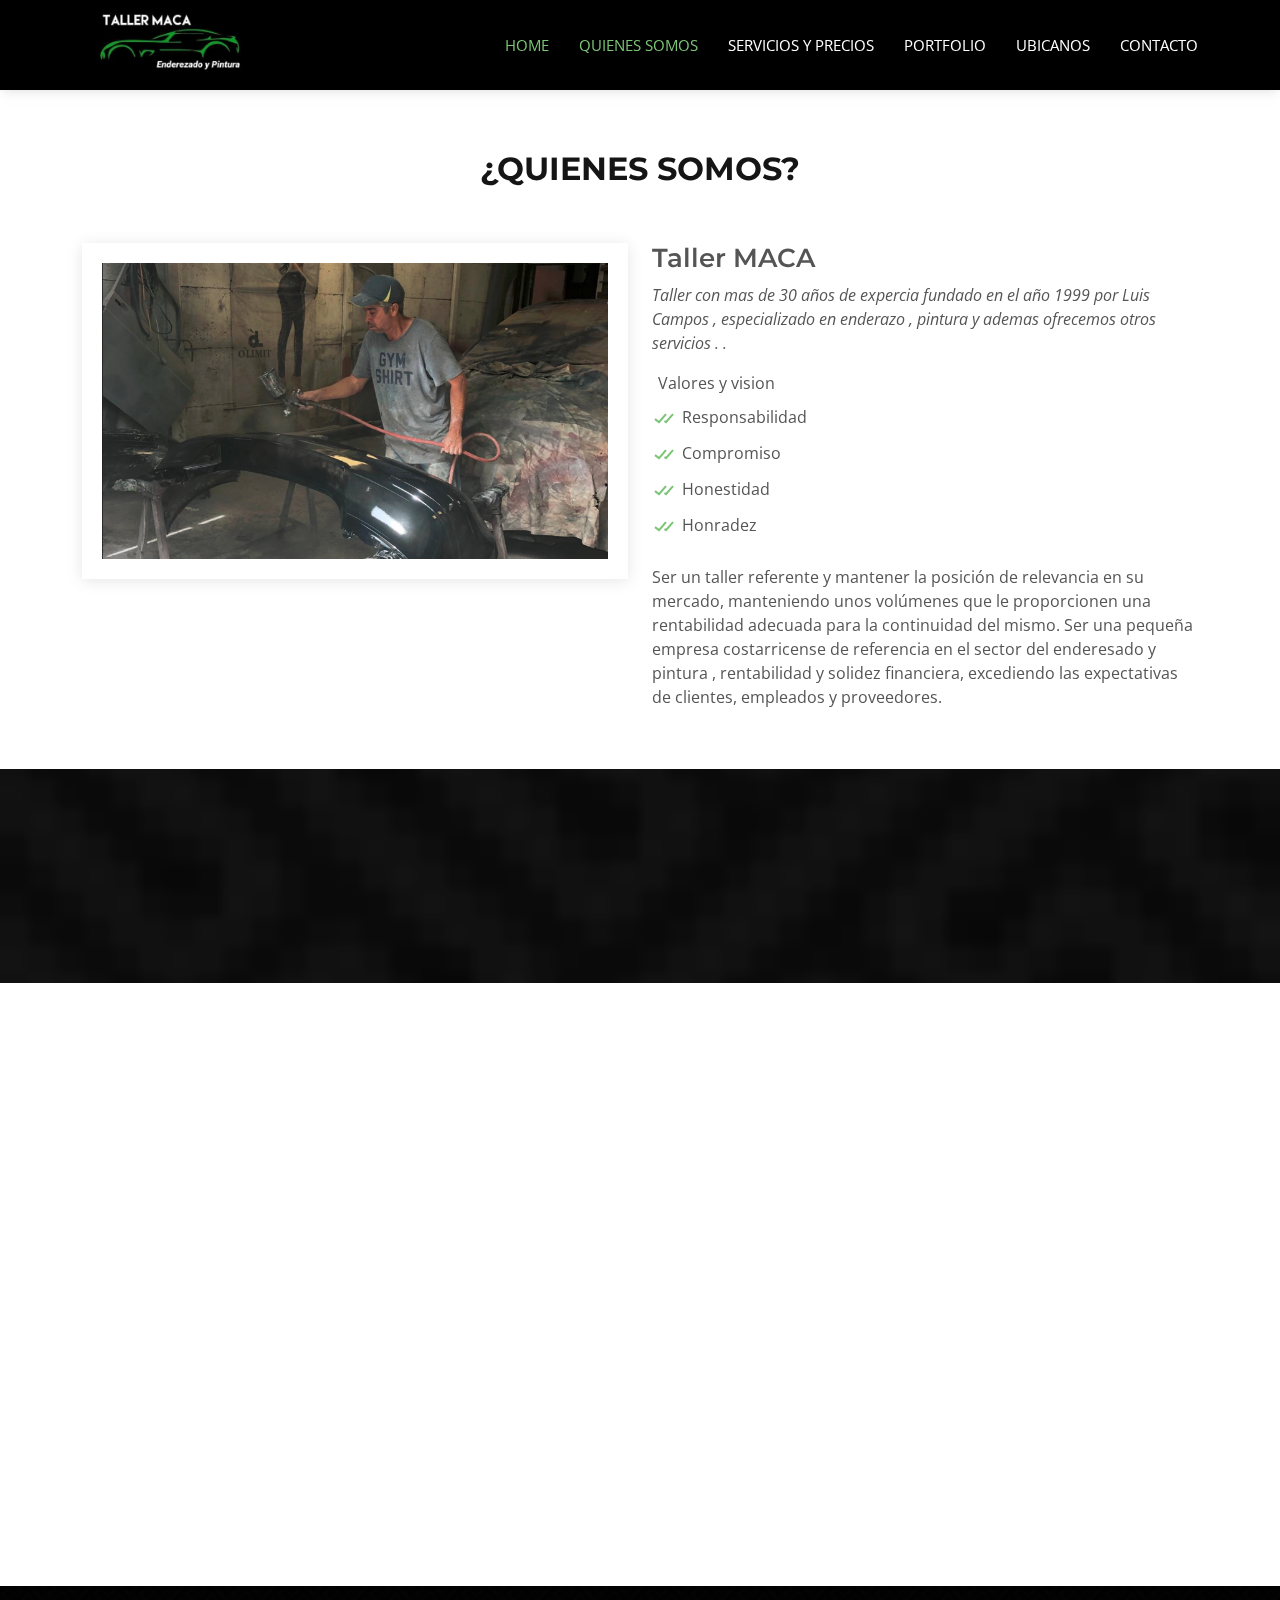
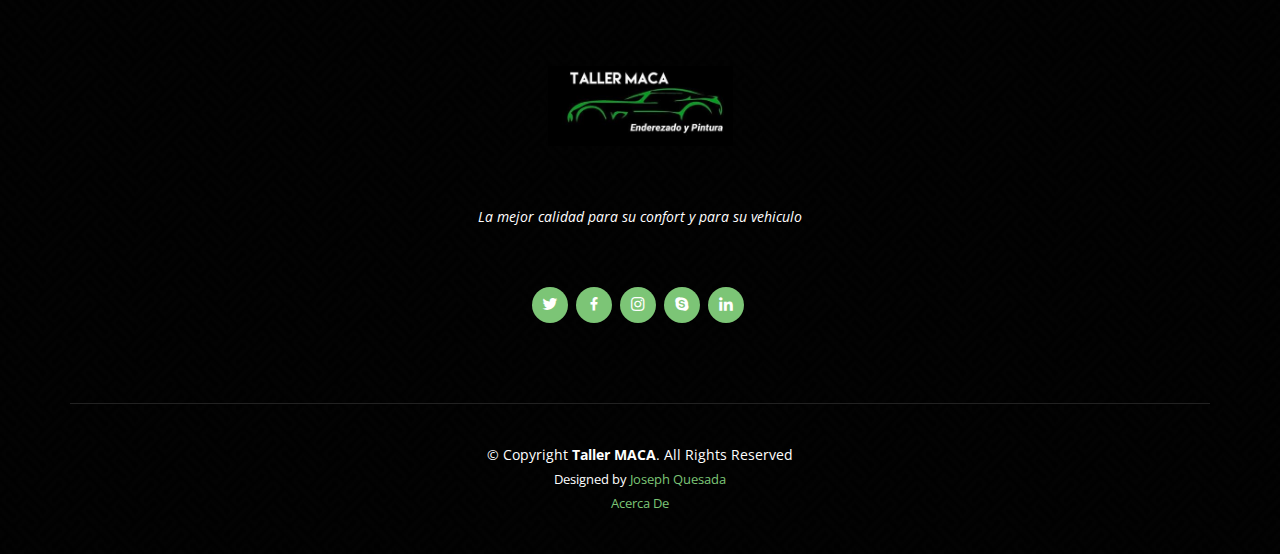
<file: index.html>
<!DOCTYPE html>
<html lang="en">

<head>
  <meta charset="utf-8">
  <meta content="width=device-width, initial-scale=1.0" name="viewport">

  <title>TallerMaca-Index</title>
  <meta content="" name="description">
  <meta content="" name="keywords">


  <!-- Google Fonts -->
  <link
    href="https://fonts.googleapis.com/css?family=Open+Sans:300,300i,400,400i,600,600i,700,700i|Montserrat:300,300i,400,400i,500,500i,600,600i,700,700i|Poppins:300,300i,400,400i,500,500i,600,600i,700,700i"
    rel="stylesheet">

  <!-- Vendor CSS Files -->
  <link href="assets/vendor/aos/aos.css" rel="stylesheet">
  <link href="assets/vendor/bootstrap/css/bootstrap.min.css" rel="stylesheet">
  <link href="assets/vendor/bootstrap-icons/bootstrap-icons.css" rel="stylesheet">
  <link href="assets/vendor/boxicons/css/boxicons.min.css" rel="stylesheet">
  <link href="assets/vendor/glightbox/css/glightbox.min.css" rel="stylesheet">
  <link href="assets/vendor/swiper/swiper-bundle.min.css" rel="stylesheet">

  <!-- Template Main CSS File -->
  <link href="assets/css/style.css" rel="stylesheet">

  <!-- =======================================================
  * Template Name: Knight - v4.8.0
  * Template URL: https://bootstrapmade.com/knight-free-bootstrap-theme/
  * Author: BootstrapMade.com
  * License: https://bootstrapmade.com/license/
  ======================================================== -->
</head>

<body>




  <!-- ======= Header ======= -->

  <header id="header" class="d-flex align-items-center">



    <div class="container d-flex align-items-center justify-content-between">

      <div class="logo ">
        <a href="index.html"><img src="assets/img/tallerlogo.JPG" alt="" class="img-logo"></a>
      </div>

      <nav id="navbar" class="navbar  ">
        <ul>
          <li><a class="nav-link scrollto active" href="index.html">Home</a></li>
          <li><a class="nav-link scrollto" href="#about">Quienes somos</a></li>
          <li><a class="nav-link scrollto" href="servicios.html">Servicios y precios</a></li>
          <li><a class="nav-link scrollto " href="portfolio-trabajos.html">Portfolio</a></li>

          <li><a class="nav-link scrollto " href="ubicanos.html">Ubicanos</a></li>

          <li><a class="nav-link scrollto" href="contacto.html">Contacto</a></li>
        </ul>
        <i class="bi bi-list mobile-nav-toggle"></i>
      </nav><!-- .navbar -->

    </div>

  </header><!-- End Header -->

  <main id="main">

    <!-- ======= Seccion Que Somos  ======= -->
    <section id="about" class="about">
      <div class="container">

        <div class="section-title" data-aos="fade-up">
          <h2>¿Quienes somos?</h2>

        </div>

        <div class="row">
          <div class="col-lg-6" data-aos="fade-right">
            <div class="image">
              <img src="assets/img/carrusel1.PNG" class="img-fluid" alt="">
            </div>
          </div>
          <div class="col-lg-6" data-aos="fade-left">
            <div class="content pt-4 pt-lg-0 pl-0 pl-lg-3 ">
              <h3>Taller MACA</h3>
              <p class="fst-italic">
                Taller con mas de 30 años de
                expercia fundado en el año 1999 por Luis Campos , especializado en enderazo , pintura y
                ademas ofrecemos otros servicios . .
              </p>
              <ul>
                <li><i></i>Valores y vision</li>
                <li><i class="bx bx-check-double"></i> Responsabilidad</li>
                <li><i class="bx bx-check-double"></i> Compromiso</li>
                <li><i class="bx bx-check-double"></i> Honestidad</li>
                <li><i class="bx bx-check-double"></i> Honradez</li>

              </ul>
              <p>
                Ser un taller referente y mantener la posición de relevancia en su mercado, manteniendo unos volúmenes
                que le proporcionen una rentabilidad adecuada para la continuidad del mismo. Ser una pequeña empresa
                costarricense
                de referencia en el sector del enderesado y pintura ,
                rentabilidad y solidez financiera, excediendo las expectativas de clientes, empleados y
                proveedores.
              </p>
            </div>
          </div>
        </div>

      </div>
    </section><!-- End About Us Section -->




    <!-- ======= Testimonials Section ======= -->
    <section id="testimonials" class="testimonials">
      <div class="container" data-aos="zoom-in">
        <div class="quote-icon">
          <i class="bx bxs-quote-right"></i>
        </div>


      </div>
      <div class="swiper-pagination"></div>
      </div>

      </div>
    </section><!-- End Testimonials Section -->







    <!-- ======= Frequently Asked Questions Section ======= -->
    <section id="faq" class="faq">
      <div class="container">

        <div class="section-title" data-aos="fade-up">
          <h2>Preguntas Frecuentes</h2>
        </div>

        <ul class="faq-list">

          <li data-aos="fade-up">
            <a data-bs-toggle="collapse" class="collapsed" data-bs-target="#faq1">Como realizo una cotizacion? <i
                class="bx bx-chevron-down icon-show"></i><i class="bx bx-x icon-close"></i></a>
            <div id="faq1" class="collapse" data-bs-parent=".faq-list">
              <p>
                Puedes contactarnos por nuestras redes sociales o bien por nuestro Whatsapp
              </p>
            </div>
          </li>

          <li data-aos="fade-up" data-aos-delay="100">
            <a data-bs-toggle="collapse" data-bs-target="#faq2" class="collapsed">Ocupo cita previa para valoracion? <i
                class="bx bx-chevron-down icon-show"></i><i class="bx bx-x icon-close"></i></a>
            <div id="faq2" class="collapse" data-bs-parent=".faq-list">
              <p>
                No se ocupa cita previa , solamente llamarnos previamente para confirmar si estamos abiertos y con gusto
                te atendemos.
              </p>
            </div>
          </li>

          <li data-aos="fade-up" data-aos-delay="200">
            <a data-bs-toggle="collapse" data-bs-target="#faq3" class="collapsed">Como agendo una para un servicio? <i
                class="bx bx-chevron-down icon-show"></i><i class="bx bx-x icon-close"></i></a>
            <div id="faq3" class="collapse" data-bs-parent=".faq-list">
              <p>
                Despues de ser valorado su vehiculo y realizar la cotizacion , se puede agendar el servicio para fechas
                disponibles.
              </p>
            </div>
          </li>

          <li data-aos="fade-up" data-aos-delay="300">
            <a data-bs-toggle="collapse" data-bs-target="#faq4" class="collapsed">Cual es la duracion de los trabajos ?
              <i class="bx bx-chevron-down icon-show"></i><i class="bx bx-x icon-close"></i></a>
            <div id="faq4" class="collapse" data-bs-parent=".faq-list">
              <p>
                La duracion de nuestros trabajos varia segun el tamaño de la pieza y los servicios cotizados.
              </p>
            </div>
          </li>

          <li data-aos="fade-up" data-aos-delay="400">
            <a data-bs-toggle="collapse" data-bs-target="#faq5" class="collapsed">En las cotizaciones estan icluidos
              todos los costos totales? <i class="bx bx-chevron-down icon-show"></i><i
                class="bx bx-x icon-close"></i></a>
            <div id="faq5" class="collapse" data-bs-parent=".faq-list">
              <p>
                En nuestras cotizaciones se contemplan los costo de materias y mano de obra para realizar el servio ,
                por lo cual el costo en la mayoria de casos es el mismo de la cotizacion , a menos que se encuentren
                daños no vistos previamente los cuales se le comunicaran
              </p>
            </div>
          </li>

          <li data-aos="fade-up" data-aos-delay="500">
            <a data-bs-toggle="collapse" data-bs-target="#faq6" class="collapsed">Puedo acudir al taller para ver el
              progreso del servicio? <i class="bx bx-chevron-down icon-show"></i><i class="bx bx-x icon-close"></i></a>
            <div id="faq6" class="collapse" data-bs-parent=".faq-list">
              <p>
                Claro puedes llamarnos para coordinar una cita y veas el progreso del trabajp 
              </p>
            </div>
          </li>

        </ul>

      </div>
    </section><!-- End Frequently Asked Questions Section -->




  </main><!-- End #main -->

  <!-- ======= Footer ======= -->
  <footer id="footer">

    <div class="footer-top">

      <div class="container">

        <div class="row justify-content-center">
          <div class="col-lg-6">
            <a href="#header" class="scrollto footer-logo"><img src="assets/img/tallerlogo.JPG" alt=""></a>
            <h3></h3>
            <p>La mejor calidad para su confort y para su vehiculo</p>
          </div>
        </div>

        <div class="row footer-newsletter justify-content-center">
          <div class="col-lg-6">

          </div>
        </div>

        <div class="social-links">
          <a href="#" class="twitter"><i class="bx bxl-twitter"></i></a>
          <a href="https://www.facebook.com/Taller-maca-352797111855260" class="facebook"><i class="bx bxl-facebook"></i></a>
          <a href="#" class="instagram"><i class="bx bxl-instagram"></i></a>
          <a href="#" class="google-plus"><i class="bx bxl-skype"></i></a>
          <a href="#" class="linkedin"><i class="bx bxl-linkedin"></i></a>
        </div>

      </div>
    </div>

    <div class="container footer-bottom clearfix">
      <div class="copyright">
        &copy; Copyright <strong><span>Taller MACA</span></strong>. All Rights Reserved
      </div>
      <div class="credits">
        Designed by <a href="autor.html">Joseph Quesada</a>
    
      </div>
      <div class="credits"><a href="acercade.html">Acerca De</a></div>
    </div>
  </footer><!-- End Footer -->

  <a href="#" class="back-to-top d-flex align-items-center justify-content-center"><i
      class="bi bi-arrow-up-short"></i></a>

  <!-- Vendor JS Files -->
  <script src="assets/vendor/aos/aos.js"></script>
  <script src="assets/vendor/bootstrap/js/bootstrap.bundle.min.js"></script>
  <script src="assets/vendor/glightbox/js/glightbox.min.js"></script>
  <script src="assets/vendor/isotope-layout/isotope.pkgd.min.js"></script>
  <script src="assets/vendor/swiper/swiper-bundle.min.js"></script>
  <script src="assets/vendor/php-email-form/validate.js"></script>

  <!-- Template Main JS File -->
  <script src="assets/js/main.js"></script>

</body>

</html>
</file>
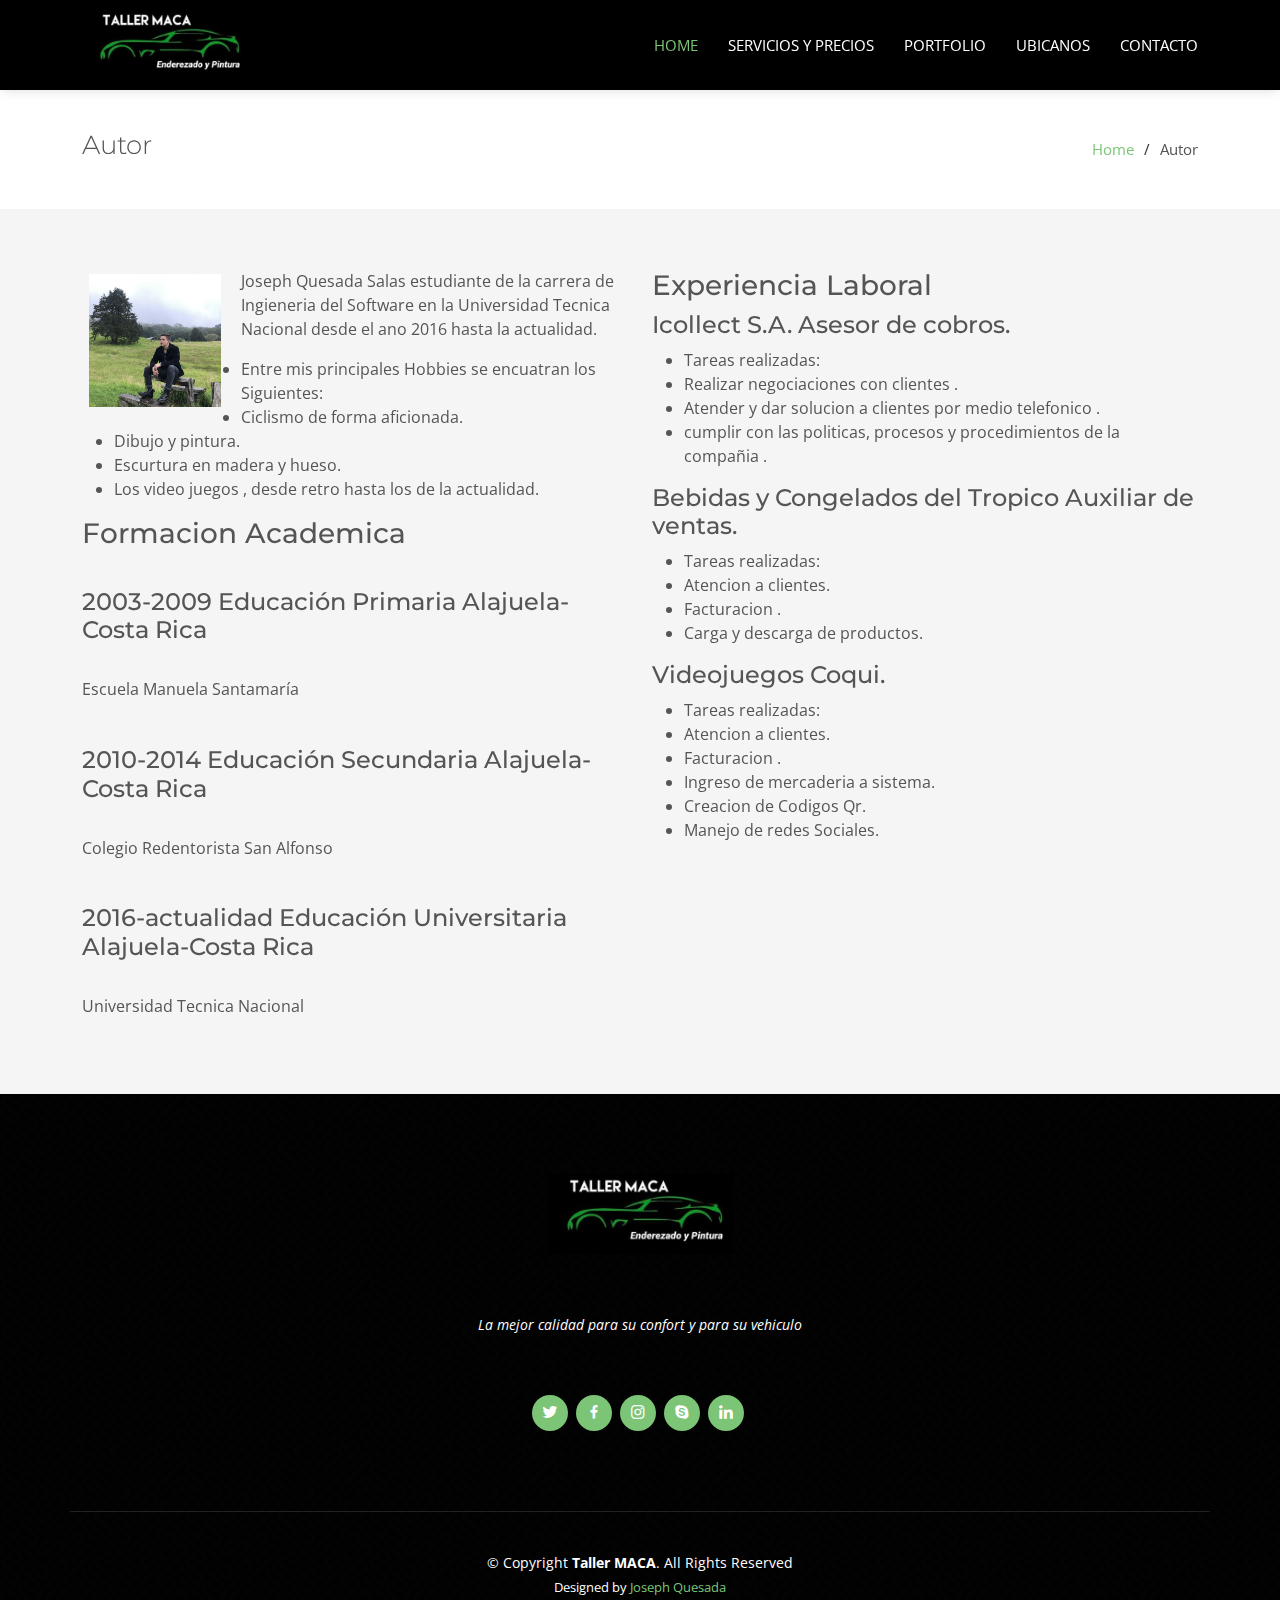
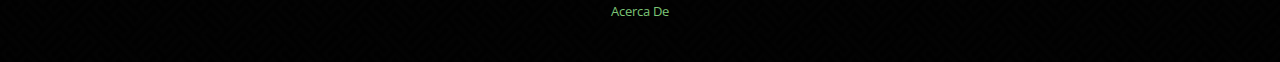
<file: autor.html>
<!DOCTYPE html>
<html lang="en">

<head>
    <meta charset="utf-8">
    <meta content="width=device-width, initial-scale=1.0" name="viewport">

    <title>TallerMACA-autor</title>
    <meta content="" name="description">
    <meta content="" name="keywords">



    <!-- Google Fonts -->
    <link
        href="https://fonts.googleapis.com/css?family=Open+Sans:300,300i,400,400i,600,600i,700,700i|Montserrat:300,300i,400,400i,500,500i,600,600i,700,700i|Poppins:300,300i,400,400i,500,500i,600,600i,700,700i"
        rel="stylesheet">

    <!-- Vendor CSS Files -->
    <link href="assets/vendor/aos/aos.css" rel="stylesheet">
    <link href="assets/vendor/bootstrap/css/bootstrap.min.css" rel="stylesheet">
    <link href="assets/vendor/bootstrap-icons/bootstrap-icons.css" rel="stylesheet">
    <link href="assets/vendor/boxicons/css/boxicons.min.css" rel="stylesheet">
    <link href="assets/vendor/glightbox/css/glightbox.min.css" rel="stylesheet">
    <link href="assets/vendor/swiper/swiper-bundle.min.css" rel="stylesheet">



    <!-- Template Main CSS File -->
    <link href="assets/css/style.css" rel="stylesheet">
    <link rel="stylesheet" type="text/css" href="assets/css/curriculum.css" />

    <!-- =======================================================
  * Template Name: Knight - v4.8.0
  * Template URL: https://bootstrapmade.com/knight-free-bootstrap-theme/
  * Author: BootstrapMade.com
  * License: https://bootstrapmade.com/license/
  ======================================================== -->
</head>

<body>

    <!-- ======= Header ======= -->
    <header id="header" class="d-flex align-items-center">



        <div class="container d-flex align-items-center justify-content-between">

            <div class="logo ">
                <a href="index.html"><img src="assets/img/tallerlogo.JPG" alt="" class="img-logo"></a>
            </div>

            <nav id="navbar" class="navbar  ">
                <ul>
                    <li><a class="nav-link scrollto active" href="index.html">Home</a></li>

                    <li><a class="nav-link scrollto" href="servicios.html">Servicios y precios</a></li>
                    <li><a class="nav-link scrollto " href="portfolio-trabajos.html">Portfolio</a></li>

                    <li><a class="nav-link scrollto " href="ubicanos.html">Ubicanos</a></li>

                    <li><a class="nav-link scrollto" href="contacto.html">Contacto</a></li>
                </ul>
                <i class="bi bi-list mobile-nav-toggle"></i>
            </nav><!-- .navbar -->

        </div>

    </header><!-- End Header -->

    <main id="main" data-aos="fade-up">

        <!-- ======= Breadcrumbs ======= -->
        <section id="breadcrumbs" class="breadcrumbs">
            <div class="container">
      
              <div class="d-flex justify-content-between align-items-center">
                <h2>Autor</h2>
                <ol>
                  <li><a href="index.html">Home</a></li>
                  <li>Autor  </li>
                </ol>
              </div>
      
            </div>
          </section>
      <!-- End Breadcrumbs -->

        <!-- ======= Portfolio Details Section ======= -->
        <section id="contact" class="contact section-bg">
            <div class="container">

                <div class="row">
                    <div class="col-lg-6 order-2 order-lg-1">
                        <img src="assets/img/perfilJQS.jpg" class="picA floatleft" alt="" />
                        <p>
                            Joseph Quesada Salas estudiante de la carrera de Ingieneria del Software en la
                            Universidad
                            Tecnica Nacional desde el ano 2016 hasta la actualidad. </p>

                        <ul>
                            <li> Entre mis principales Hobbies se encuatran los Siguientes:</li>
                            <li> Ciclismo de forma aficionada.</li>

                            <li> Dibujo y pintura.</li>
                            <li> Escurtura en madera y hueso.</li>
                            <li> Los video juegos , desde retro hasta los de la actualidad.</li>
                        </ul>




                        <div>
                            <h3>Formacion Academica</h3>
                        </div>
                        <div >
                            <h4><br>2003-2009 Educación Primaria Alajuela-Costa Rica</h4>
                            <p> <br>Escuela Manuela Santamaría</p>
                            <h4> <br>2010-2014 Educación Secundaria Alajuela-Costa Rica</h4>
                            <p><br>Colegio Redentorista San Alfonso</p>
                            <h4> <br>2016-actualidad Educación Universitaria Alajuela-Costa Rica </h4>
                            <p><br> Universidad Tecnica Nacional</p>
                            </p>
                        </div>


                    </div>

                    <div class="col-lg-6 order-2 order-lg-1">
                        <div >
                            <h3>Experiencia Laboral</h3>
                        </div>

                        <div>


                            <h4>Icollect S.A. Asesor de cobros. </h4>
                            <ul>
                                <li> Tareas realizadas: </li>
                                <li> Realizar negociaciones con clientes . </li>
                                <li> Atender y dar solucion a clientes por medio telefonico . </li>
                                <li> cumplir con las politicas, procesos y procedimientos de la compañia .</li>
                            </ul>


                            <h4>Bebidas y Congelados del Tropico Auxiliar de ventas. </h4>
                            <ul>
                                <li> Tareas realizadas: </li>
                                <li> Atencion a clientes. </li>
                                <li> Facturacion . </li>
                                <li> Carga y descarga de productos.</li>
                            </ul>

                            <h4> Videojuegos Coqui. </h4>
                            <ul>
                                <li> Tareas realizadas: </li>
                                <li> Atencion a clientes. </li>
                                <li> Facturacion . </li>
                                <li> Ingreso de mercaderia a sistema.</li>
                                <li> Creacion de Codigos Qr.</li>
                                <li> Manejo de redes Sociales.</li>
                            </ul>
                        </div>
                    </div>
                </div>
            </div>
            </div>
        </section><!-- End Portfolio Details Section -->

    </main><!-- End #main -->

    <!-- ======= Footer ======= -->
    <footer id="footer">

        <div class="footer-top">

            <div class="container">

                <div class="row justify-content-center">
                    <div class="col-lg-6">
                        <a href="#header" class="scrollto footer-logo"><img src="assets/img/tallerlogo.JPG" alt=""></a>
                        <h3></h3>
                        <p>La mejor calidad para su confort y para su vehiculo</p>
                    </div>
                </div>

                <div class="row footer-newsletter justify-content-center">
                    <div class="col-lg-6">

                    </div>
                </div>

                <div class="social-links">
                    <a href="#" class="twitter"><i class="bx bxl-twitter"></i></a>
                    <a href="https://www.facebook.com/Taller-maca-352797111855260" class="facebook"><i class="bx bxl-facebook"></i></a>
                    <a href="#" class="instagram"><i class="bx bxl-instagram"></i></a>
                    <a href="#" class="google-plus"><i class="bx bxl-skype"></i></a>
                    <a href="#" class="linkedin"><i class="bx bxl-linkedin"></i></a>
                </div>

            </div>
        </div>

        <div class="container footer-bottom clearfix">
            <div class="copyright">
                &copy; Copyright <strong><span>Taller MACA</span></strong>. All Rights Reserved
            </div>
            <div class="credits">
            
                Designed by <a href="autor.html">Joseph Quesada</a>
           
            </div>
            <div class="credits"><a href="acercade.html">Acerca De</a></div>
        </div>
    </footer><!-- End Footer -->

    <a href="#" class="back-to-top d-flex align-items-center justify-content-center"><i
            class="bi bi-arrow-up-short"></i></a>

    <!-- Vendor JS Files -->
    <script src="assets/vendor/aos/aos.js"></script>
    <script src="assets/vendor/bootstrap/js/bootstrap.bundle.min.js"></script>
    <script src="assets/vendor/glightbox/js/glightbox.min.js"></script>
    <script src="assets/vendor/isotope-layout/isotope.pkgd.min.js"></script>
    <script src="assets/vendor/swiper/swiper-bundle.min.js"></script>
    <script src="assets/vendor/php-email-form/validate.js"></script>

    <!-- Template Main JS File -->
    <script src="assets/js/main.js"></script>


</body>

</html>
</file>
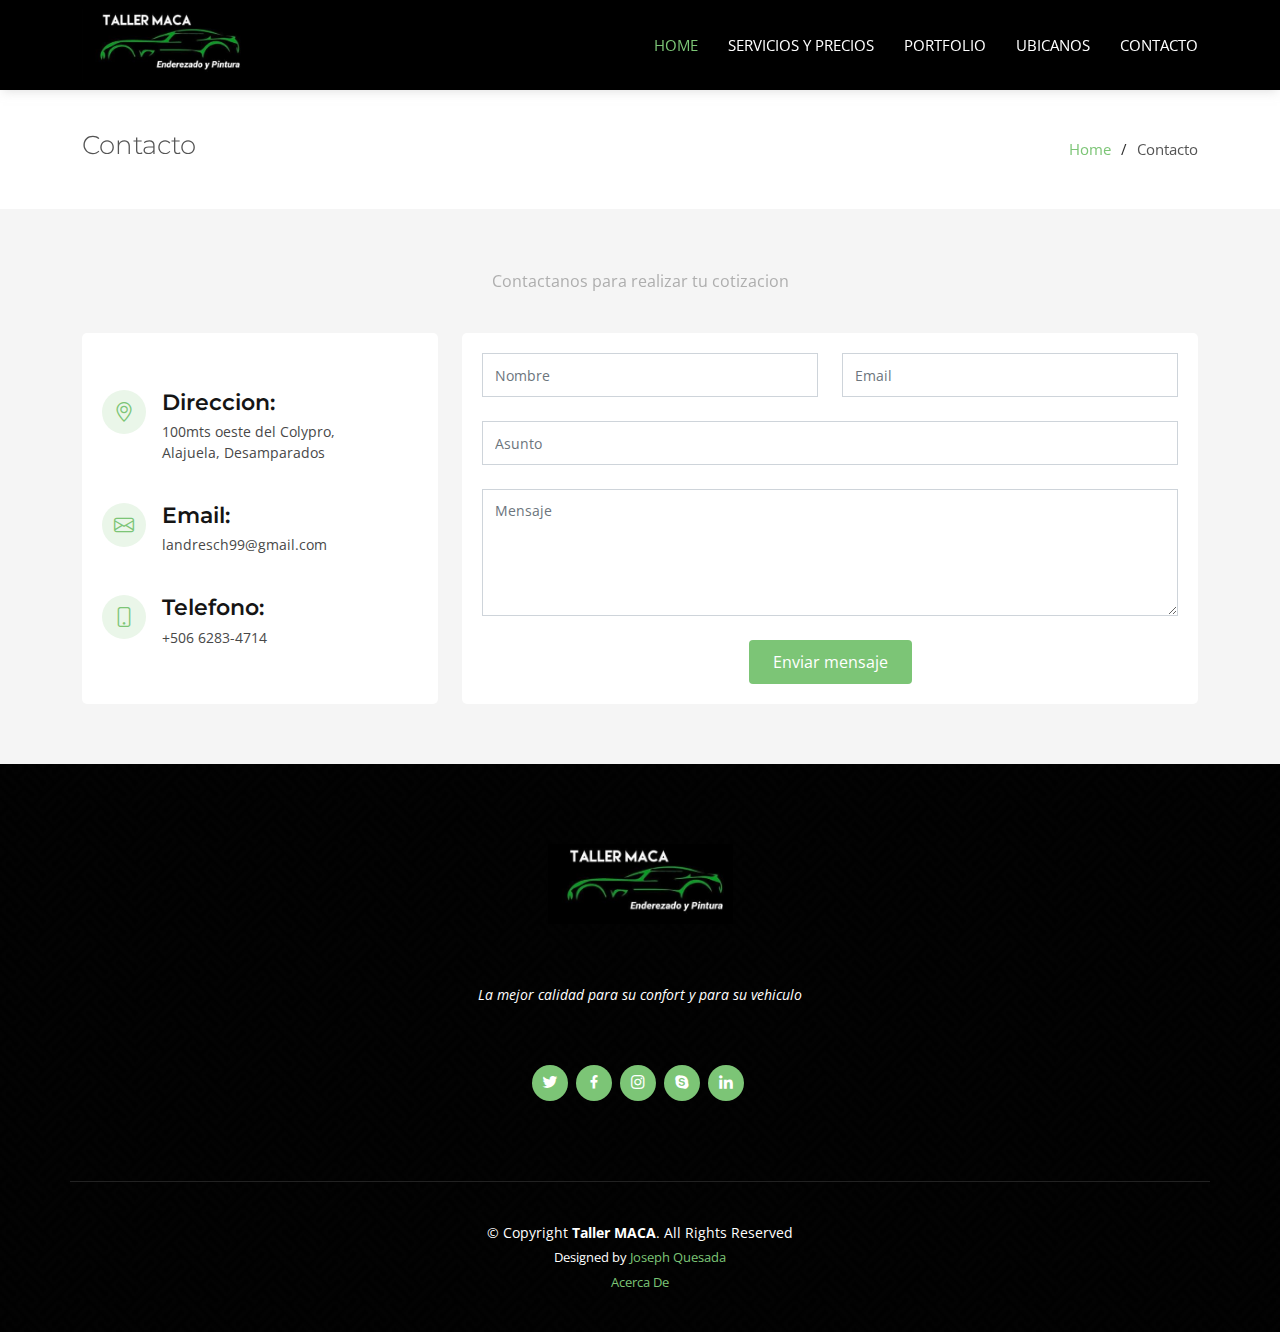
<file: contacto.html>
<!DOCTYPE html>
<html lang="en">

<head>
    <meta charset="utf-8">
    <meta content="width=device-width, initial-scale=1.0" name="viewport">

    <title>TallerMaca-Contacto</title>
    <meta content="" name="description">
    <meta content="" name="keywords">



    <!-- Google Fonts -->
    <link
        href="https://fonts.googleapis.com/css?family=Open+Sans:300,300i,400,400i,600,600i,700,700i|Montserrat:300,300i,400,400i,500,500i,600,600i,700,700i|Poppins:300,300i,400,400i,500,500i,600,600i,700,700i"
        rel="stylesheet">

    <!-- Vendor CSS Files -->
    <link href="assets/vendor/aos/aos.css" rel="stylesheet">
    <link href="assets/vendor/bootstrap/css/bootstrap.min.css" rel="stylesheet">
    <link href="assets/vendor/bootstrap-icons/bootstrap-icons.css" rel="stylesheet">
    <link href="assets/vendor/boxicons/css/boxicons.min.css" rel="stylesheet">
    <link href="assets/vendor/glightbox/css/glightbox.min.css" rel="stylesheet">
    <link href="assets/vendor/swiper/swiper-bundle.min.css" rel="stylesheet">

    <!-- Template Main CSS File -->
    <link href="assets/css/style.css" rel="stylesheet">

    <!-- =======================================================
  * Template Name: Knight - v4.8.0
  * Template URL: https://bootstrapmade.com/knight-free-bootstrap-theme/
  * Author: BootstrapMade.com
  * License: https://bootstrapmade.com/license/
  ======================================================== -->
</head>

<body>

    <!-- ======= Header ======= -->
    <header id="header" class="d-flex align-items-center">



        <div class="container d-flex align-items-center justify-content-between">

            <div class="logo ">
                <a href="index.html"><img src="assets/img/tallerlogo.JPG" alt="" class="img-logo"></a>
            </div>

            <nav id="navbar" class="navbar  ">
                <ul>
                    <li><a class="nav-link scrollto active" href="index.html">Home</a></li>

                    <li><a class="nav-link scrollto" href="servicios.html">Servicios y precios</a></li>
                    <li><a class="nav-link scrollto " href="portfolio-trabajos.html">Portfolio</a></li>

                    <li><a class="nav-link scrollto " href="ubicanos.html">Ubicanos</a></li>

                    <li><a class="nav-link scrollto" href="contacto.html">Contacto</a></li>
                </ul>
                <i class="bi bi-list mobile-nav-toggle"></i>
            </nav><!-- .navbar -->

        </div>

    </header><!-- End Header -->

    <main id="main" data-aos="fade-up">

        <!-- ======= Breadcrumbs ======= -->
        <section id="breadcrumbs" class="breadcrumbs">
            <div class="container">

                <div class="d-flex justify-content-between align-items-center">
                    <h2>Contacto</h2>
                    <ol>
                        <li><a href="index.html">Home</a></li>
                        <li>Contacto</li>
                    </ol>
                </div>

            </div>
        </section><!-- End Breadcrumbs -->

        <!-- ======= Portfolio Details Section ======= -->
        <section id="contact" class="contact section-bg">
            <div class="container">

                <div class="section-title">
                <p>Contactanos para realizar tu cotizacion </p>

                </div>

                <div class="row">

                    <div class="col-lg-4">
                        <div class="info d-flex flex-column justify-content-center" data-aos="fade-right">
                            <div class="address">
                                <i class="bi bi-geo-alt"></i>
                                <h4>Direccion:</h4>
                                <p>100mts oeste del Colypro,<br>Alajuela, Desamparados</p>
                            </div>

                            <div class="email">
                                <i class="bi bi-envelope"></i>
                                <h4>Email:</h4>
                                <p>landresch99@gmail.com</p>
                            </div>

                            <div class="phone">
                                <i class="bi bi-phone"></i>
                                <h4>Telefono:</h4>
                                <p>+506 6283-4714</p>
                            </div>

                        </div>

                    </div>

                    <div class="col-lg-8 mt-5 mt-lg-0">

                        <form action="https://formsubmit.co/044f490929c0b976b54f257a00f7e4fe" method="post" role="form"
                            class="php-email-form" data-aos="fade-left">
                            <div class="row">
                                <div class="col-md-6 form-group">
                                    <input type="text" name="name" class="form-control" id="name" placeholder="Nombre"
                                        required>
                                </div>
                                <div class="col-md-6 form-group mt-3 mt-md-0">
                                    <input type="email" class="form-control" name="email" id="email" placeholder="Email"
                                        required>
                                </div>


                          

                            </div>
                           

                          

                            <div class="form-group mt-3">
                                <input type="text" class="form-control" name="subject" id="subject" placeholder="Asunto"
                                    required>
                            </div>
                            <div class="form-group mt-3">
                                <textarea class="form-control" name="message" rows="5" placeholder="Mensaje"
                                    required></textarea>
                            </div>
                            <div class="my-3">
                                <div class="loading">Loading</div>
                                <div class="error-message"></div>
                                <div class="sent-message">Your message has been sent. Thank you!</div>
                            </div>
                            <div class="text-center"><button type="submit">Enviar mensaje </button></div>
                        </form>

                    </div>

                </div>

            </div>
        </section><!-- End Portfolio Details Section -->

    </main><!-- End #main -->

    <!-- ======= Footer ======= -->
    <footer id="footer">

        <div class="footer-top">

            <div class="container">

                <div class="row justify-content-center">
                    <div class="col-lg-6">
                        <a href="#header" class="scrollto footer-logo"><img src="assets/img/tallerlogo.JPG" alt=""></a>
                        <h3></h3>
                        <p>La mejor calidad para su confort y para su vehiculo</p>
                    </div>
                </div>

                <div class="row footer-newsletter justify-content-center">
                    <div class="col-lg-6">

                    </div>
                </div>

                <div class="social-links">
                    <a href="#" class="twitter"><i class="bx bxl-twitter"></i></a>
                    <a href="https://www.facebook.com/Taller-maca-352797111855260" class="facebook"><i class="bx bxl-facebook"></i></a>
                    <a href="#" class="instagram"><i class="bx bxl-instagram"></i></a>
                    <a href="#" class="google-plus"><i class="bx bxl-skype"></i></a>
                    <a href="#" class="linkedin"><i class="bx bxl-linkedin"></i></a>
                </div>

            </div>
        </div>

        <div class="container footer-bottom clearfix">
            <div class="copyright">
                &copy; Copyright <strong><span>Taller MACA</span></strong>. All Rights Reserved
            </div>
            <div class="credits">
              
                Designed by <a href="autor.html">Joseph Quesada</a>
              
            </div>
            <div class="credits"><a href="acercade.html">Acerca De</a></div>
        </div>
    </footer><!-- End Footer -->

    <a href="#" class="back-to-top d-flex align-items-center justify-content-center"><i
            class="bi bi-arrow-up-short"></i></a>

    <!-- Vendor JS Files -->
    <script src="assets/vendor/aos/aos.js"></script>
    <script src="assets/vendor/bootstrap/js/bootstrap.bundle.min.js"></script>
    <script src="assets/vendor/glightbox/js/glightbox.min.js"></script>
    <script src="assets/vendor/isotope-layout/isotope.pkgd.min.js"></script>
    <script src="assets/vendor/swiper/swiper-bundle.min.js"></script>
    <script src="assets/vendor/php-email-form/validate.js"></script>

    <!-- Template Main JS File -->
    <script src="assets/js/main.js"></script>


</body>

</html>
</file>
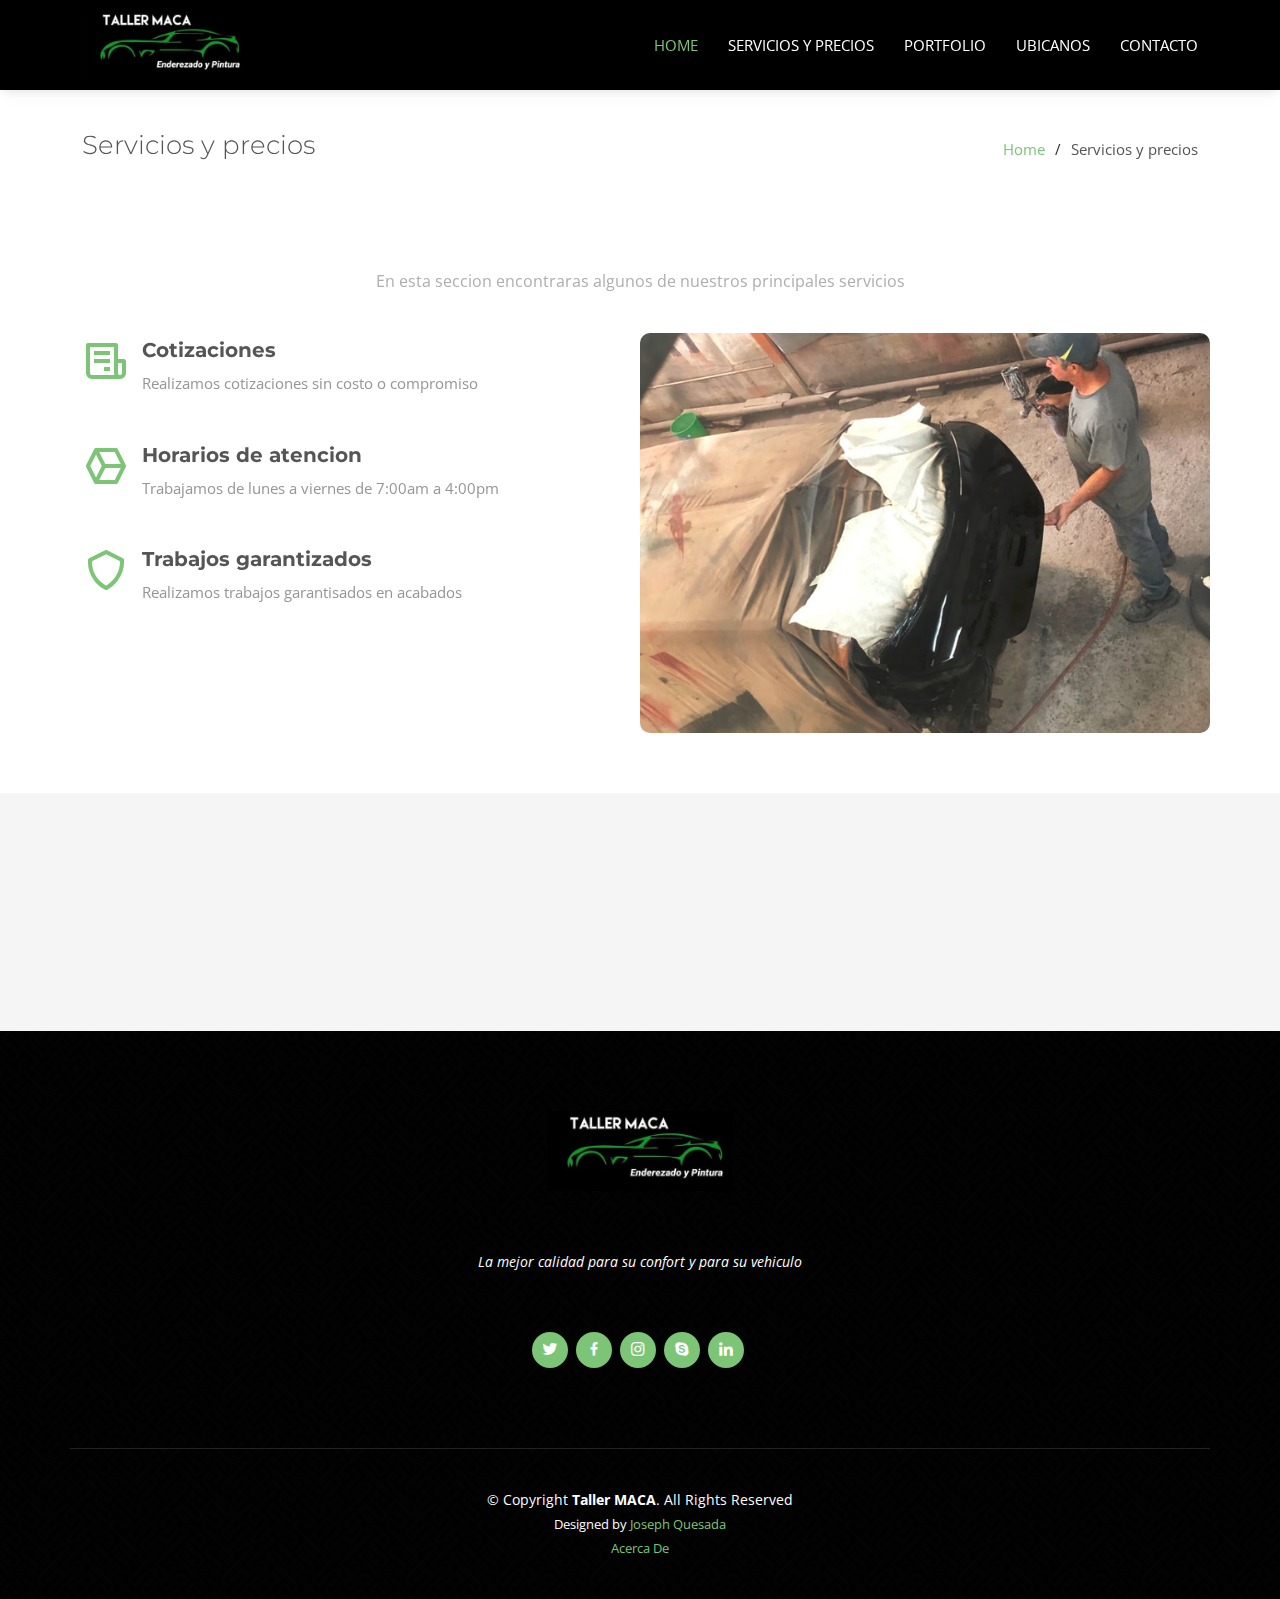
<file: servicios.html>
<!DOCTYPE html>
<html lang="en">

<head>
  <meta charset="utf-8">
  <meta content="width=device-width, initial-scale=1.0" name="viewport">

  <title>TallerMaca-Servicios</title>
  <meta content="" name="description">
  <meta content="" name="keywords">

 <script src="https://code.jquery.com/jquery-3.6.0.js" integrity="sha256-H+K7U5CnXl1h5ywQfKtSj8PCmoN9aaq30gDh27Xc0jk=" crossorigin="anonymous"></script>

  <!-- Google Fonts -->
  <link
    href="https://fonts.googleapis.com/css?family=Open+Sans:300,300i,400,400i,600,600i,700,700i|Montserrat:300,300i,400,400i,500,500i,600,600i,700,700i|Poppins:300,300i,400,400i,500,500i,600,600i,700,700i"
    rel="stylesheet">

  <!-- Vendor CSS Files -->
  <link href="assets/vendor/aos/aos.css" rel="stylesheet">
  <link href="assets/vendor/bootstrap/css/bootstrap.min.css" rel="stylesheet">
  <link href="assets/vendor/bootstrap-icons/bootstrap-icons.css" rel="stylesheet">
  <link href="assets/vendor/boxicons/css/boxicons.min.css" rel="stylesheet">
  <link href="assets/vendor/glightbox/css/glightbox.min.css" rel="stylesheet">
  <link href="assets/vendor/swiper/swiper-bundle.min.css" rel="stylesheet">

  <!-- Template Main CSS File -->
  <link href="assets/css/style.css" rel="stylesheet">

  <!-- =======================================================
  * Template Name: Knight - v4.8.0
  * Template URL: https://bootstrapmade.com/knight-free-bootstrap-theme/
  * Author: BootstrapMade.com
  * License: https://bootstrapmade.com/license/
  ======================================================== -->
</head>

<body>




  <!-- ======= Header ======= -->

  <header id="header" class="d-flex align-items-center">



    <div class="container d-flex align-items-center justify-content-between">

      <div class="logo ">
        <a href="index.html"><img src="assets/img/tallerlogo.JPG" alt="" class="img-logo"></a>
      </div>

      <nav id="navbar" class="navbar  ">
        <ul>
          <li><a class="nav-link scrollto active" href="index.html">Home</a></li>

          <li><a class="nav-link scrollto" href="servicios.html">Servicios y precios</a></li>
          <li><a class="nav-link scrollto " href="portfolio-trabajos.html">Portfolio</a></li>
          <li><a class="nav-link scrollto " href="ubicanos.html">Ubicanos</a></li>


          <li><a class="nav-link scrollto" href="contacto.html">Contacto</a></li>
        </ul>
        <i class="bi bi-list mobile-nav-toggle"></i>
      </nav><!-- .navbar -->

    </div>

  </header><!-- End Header -->

  <main id="main" data-aos="fade-up ">

    <section id="breadcrumbs" class="breadcrumbs">
      <div class="container">

        <div class="d-flex justify-content-between align-items-center">
          <h2>Servicios y precios </h2>
          <ol>
            <li><a href="index.html">Home</a></li>
            <li>Servicios y precios </li>
          </ol>
        </div>

      </div>
    </section>

    <section id="services" class="services">
      <div class="container">

        <div class="section-title" data-aos="fade-up">

          <p>En esta seccion encontraras algunos de nuestros principales servicios</p>
        </div>

        <div class="row">
          <div class="col-lg-6 order-2 order-lg-1">
            <div class="icon-box mt-5 mt-lg-0" data-aos="fade-up">
              <i class="bx bx-receipt"></i>
              <h4>Cotizaciones</h4>
              <p>Realizamos cotizaciones sin costo o compromiso</p>
            </div>
            <div class="icon-box mt-5" data-aos="fade-up" data-aos-delay="100">
              <i class="bx bx-cube-alt"></i>
              <h4>Horarios de atencion</h4>
              <p>Trabajamos de lunes a viernes de 7:00am a 4:00pm</p>
            </div>

            <div class="icon-box mt-5" data-aos="fade-up" data-aos-delay="300">
              <i class="bx bx-shield"></i>
              <h4>Trabajos garantizados</h4>
              <p>Realizamos trabajos garantisados en acabados </p>
            </div>
          </div>
          <div class="image col-lg-6 order-1 order-lg-2"
            style='background-image: url("assets/img/carrusel3.PNG");border-radius: 10px' data-aos="fade-left"
            data-aos-delay="100"></div>
        </div>

      </div>
    </section><!-- End Services Section -->
    <!-- ======= Featured Section ======= -->
    <!-- End Featured Section -->

    <!-- ======= Pricing Section ======= -->
    <section id="pricing" class="pricing section-bg">
      <div class="container">

        <div class="section-title" data-aos="fade-up">
          <h2>Precios</h2>
          <p>En esta seccion encontrara una lista detallada de nuestros precios y combos (sujetos a previa valoracion)
          </p>
        </div>

        <div class="row" id="pintar-servicios">






        </div>

      </div>
    </section><!-- End Pricing Section -->

  </main><!-- End #main -->

  <!-- ======= Footer ======= -->
  <footer id="footer">

    <div class="footer-top">

      <div class="container">

        <div class="row justify-content-center">
          <div class="col-lg-6">
            <a href="#header" class="scrollto footer-logo"><img src="assets/img/tallerlogo.JPG" alt=""></a>
            <h3></h3>
            <p>La mejor calidad para su confort y para su vehiculo</p>
          </div>
        </div>

        <div class="row footer-newsletter justify-content-center">
          <div class="col-lg-6">

          </div>
        </div>

        <div class="social-links">
          <a href="#" class="twitter"><i class="bx bxl-twitter"></i></a>
          <a href="https://www.facebook.com/Taller-maca-352797111855260" class="facebook"><i class="bx bxl-facebook"></i></a>
          <a href="#" class="instagram"><i class="bx bxl-instagram"></i></a>
          <a href="#" class="google-plus"><i class="bx bxl-skype"></i></a>
          <a href="#" class="linkedin"><i class="bx bxl-linkedin"></i></a>
        </div>

      </div>
    </div>

    <div class="container footer-bottom clearfix">
      <div class="copyright">
        &copy; Copyright <strong><span>Taller MACA</span></strong>. All Rights Reserved
      </div>
      <div class="credits">
       
        Designed by <a href="autor.html">Joseph Quesada</a>
        
      </div>
      <div class="credits"><a href="acercade.html">Acerca De</a></div>
      
    </div>
  </footer><!-- End Footer -->

  <a href="#" class="back-to-top d-flex align-items-center justify-content-center"><i
      class="bi bi-arrow-up-short"></i></a>

  <!-- Vendor JS Files -->
  <script src="assets/vendor/aos/aos.js"></script>
  <script src="assets/vendor/bootstrap/js/bootstrap.bundle.min.js"></script>
  <script src="assets/vendor/glightbox/js/glightbox.min.js"></script>
  <script src="assets/vendor/isotope-layout/isotope.pkgd.min.js"></script>
  <script src="assets/vendor/swiper/swiper-bundle.min.js"></script>
  <script src="assets/vendor/php-email-form/validate.js"></script>

  <!-- Template Main JS File -->
  <script src="assets/js/main.js"></script>
  <script src="assets/js/datos-servicios.js"></script>
</body>

</html>
</file>
<file: assets/css/curriculum.css>
img.floatleft {
    float: left;
    margin: 0px 13px 3px 0px;

}

img.picA {
    position: relative;
    top: -2px;
    width: 146px;
    height: 147px;
    padding: 7px;
}
</file>
<file: assets/css/style.css>
/**
* Template Name: Knight - v4.8.0
* Template URL: https://bootstrapmade.com/knight-free-bootstrap-theme/
* Author: BootstrapMade.com
* License: https://bootstrapmade.com/license/
*/

/*--------------------------------------------------------------
# General
--------------------------------------------------------------*/
body {
  font-family: "Open Sans", sans-serif;
  color: #555555;
}

a {
  text-decoration: none;
  color: #7cc576;
}

a:hover {
  color: #9ed49a;
  text-decoration: none;
}

h1,
h2,
h3,
h4,
h5,
h6 {
  font-family: "Montserrat", sans-serif;
}

/*--------------------------------------------------------------
# Back to top button
--------------------------------------------------------------*/
.back-to-top {
  position: fixed;
  visibility: hidden;
  opacity: 0;
  right: 15px;
  bottom: 15px;
  z-index: 996;
  background: #7cc576;
  width: 40px;
  height: 40px;
  border-radius: 4px;
  transition: all 0.4s;
}

.back-to-top i {
  font-size: 28px;
  color: #fff;
  line-height: 0;
}

.back-to-top:hover {
  background: #97d193;
  color: #fff;
}

.back-to-top.active {
  visibility: visible;
  opacity: 1;
}

/*--------------------------------------------------------------
# Disable AOS delay on mobile
--------------------------------------------------------------*/
@media screen and (max-width: 768px) {
  [data-aos-delay] {
    transition-delay: 0 !important;
  }
}

/*--------------------------------------------------------------
# Header
--------------------------------------------------------------*/
#header {
  height: 90px;
  transition: all 0.5s;
  z-index: 997;
  transition: all 0.5s;
  background: rgb(0,0,0);
  box-shadow: 0 4px 10px -3px hsla(0deg, 0%, 75%, 0.5);
}



.logo{
  height: 100%;
  width: 100%;
 
}

#header .logo h1 {
  font-size: 28px;
  margin: 0;
  line-height: 1;
  font-weight: 400;
  letter-spacing: 3px;
  text-transform: uppercase;
}

#header .logo h1 a,
#header .logo h1 a:hover {
  color: #fff;
  text-decoration: none;
}

#header .logo img {
  padding: 0;
  margin: 0;
  height: 5.6vw;
}

@media (max-width: 992px) {
  #header {
    height: 70px;
  }#header .logo img {
    padding: 0;
    margin: 0;
    height: 5.6vw;
  }
}

.scrolled-offset {
  margin-top: 90px;
}

@media (max-width: 992px) {
  .scrolled-offset {
    margin-top: 90px;
  }
}

/*--------------------------------------------------------------
# Navigation Menu
--------------------------------------------------------------*/
/**
* Desktop Navigation 
*/
.navbar {
  padding: 0;

}

.navbar ul {
  margin: 0;
  padding: 0;
  display: flex;
  list-style: none;
  align-items: center;
}

.navbar li {
  position: relative;
}

.navbar a,
.navbar a:focus {
  display: flex;
  align-items: center;
  justify-content: space-between;
  padding: 10px 0 10px 30px;
  font-size: 15px;
  color: #fff;
  text-transform: uppercase;
  white-space: nowrap;
  transition: 0.3s;
}

.navbar a i,
.navbar a:focus i {
  font-size: 12px;
  line-height: 0;
  margin-left: 5px;
}

.navbar a:hover,
.navbar .active,
.navbar .active:focus,
.navbar li:hover>a {
  color: #7cc576;
}

.navbar .dropdown ul {
  display: block;
  position: absolute;
  left: 14px;
  top: calc(100% + 30px);
  margin: 0;
  padding: 10px 0;
  z-index: 99;
  opacity: 0;
  visibility: hidden;
  background: rgb(0,0,0);
  box-shadow: 0px 0px 30px rgba(127, 137, 161, 0.25);
  transition: 0.3s;
}

.navbar .dropdown ul li {
  min-width: 200px;
}

.navbar .dropdown ul a {
  padding: 10px 20px;
  font-size: 15px;
  text-transform: none;
  font-weight: 600;
}

.navbar .dropdown ul a i {
  font-size: 12px;
}

.navbar .dropdown ul a:hover,
.navbar .dropdown ul .active:hover,
.navbar .dropdown ul li:hover>a {
  color: #7cc576;
}

.navbar .dropdown:hover>ul {
  opacity: 1;
  top: 100%;
  visibility: visible;
}

.navbar .dropdown .dropdown ul {
  top: 0;
  left: calc(100% - 30px);
  visibility: hidden;
}

.navbar .dropdown .dropdown:hover>ul {
  opacity: 1;
  top: 0;
  left: 100%;
  visibility: visible;
}

@media (max-width: 1366px) {
  .navbar .dropdown .dropdown ul {
    left: -90%;
  }

  .navbar .dropdown .dropdown:hover>ul {
    left: -100%;
  }
}

/**
* Mobile Navigation 
*/
.mobile-nav-toggle {
  color:#fff;
  font-size: 28px;
  cursor: pointer;
  display: none;
  line-height: 0;
  transition: 0.5s;
}

.mobile-nav-toggle.bi-x {
  color: #fff;
}

@media (max-width: 991px) {
  .mobile-nav-toggle {
    display: block;
  }

  .navbar ul {
    display: none;
  }
}

.navbar-mobile {
  position: fixed;
  overflow: hidden;
  top: 0;
  right: 0;
  left: 0;
  bottom: 0;
  background: rgba(0, 0, 0, 0.9);
  transition: 0.3s;
  z-index: 999;
}

.navbar-mobile .mobile-nav-toggle {
  position: absolute;
  top: 15px;
  right: 15px;
}

.navbar-mobile ul {
  display: block;
  position: absolute;
  top: 55px;
  right: 15px;
  bottom: 15px;
  left: 15px;
  padding: 10px 0;
  background-color: #fff;
  overflow-y: auto;
  transition: 0.3s;
}

.navbar-mobile a,
.navbar-mobile a:focus {
  padding: 10px 20px;
  font-size: 15px;
  color: #151515;
}

.navbar-mobile a:hover,
.navbar-mobile .active,
.navbar-mobile li:hover>a {
  color: #7cc576;
}

.navbar-mobile .getstarted,
.navbar-mobile .getstarted:focus {
  margin: 15px;
}

.navbar-mobile .dropdown ul {
  position: static;
  display: none;
  margin: 10px 20px;
  padding: 10px 0;
  z-index: 99;
  opacity: 1;
  visibility: visible;
  background: #fff;
  box-shadow: 0px 0px 30px rgba(127, 137, 161, 0.25);
}

.navbar-mobile .dropdown ul li {
  min-width: 200px;
}

.navbar-mobile .dropdown ul a {
  padding: 10px 20px;
}

.navbar-mobile .dropdown ul a i {
  font-size: 12px;
}

.navbar-mobile .dropdown ul a:hover,
.navbar-mobile .dropdown ul .active:hover,
.navbar-mobile .dropdown ul li:hover>a {
  color: #7cc576;
}

.navbar-mobile .dropdown>.dropdown-active {
  display: block;
}

/*--------------------------------------------------------------
# Hero Section
--------------------------------------------------------------*/
#hero {
  width: 100%;
  height: 100vh;
  background: url("../img/hero-bg.png");
  position: relative;
}

#hero .hero-container {
  position: absolute;
  bottom: 0;
  top: 0;
  left: 0;
  right: 0;
  display: flex;
  justify-content: center;
  align-items: center;
  flex-direction: column;
  text-align: center;
  padding: 0 15px;
}

#hero .hero-logo {
  margin-bottom: 30px;
}

#hero h1 {
  margin: 0 0 30px 0;
  font-size: 48px;
  font-weight: 500;
  line-height: 56px;
  color: #fff;
}

#hero h2 {
  color: #aeaeae;
  margin-bottom: 30px;
  font-size: 14px;
  font-weight: 400;
  text-transform: uppercase;
}

#hero .btn-get-started {
  font-family: "Montserrat", sans-serif;
  text-transform: uppercase;
  font-weight: 400;
  font-size: 16px;
  letter-spacing: 1px;
  display: inline-block;
  padding: 14px 30px;
  border-radius: 3px;
  margin: 10px;
  color: #fff;
  background: #7cc576;
}

#hero .btn-get-started:hover {
  transition: 0.5s;
  background: #fff;
  color: #7cc576;
}

@media (min-width: 1024px) {
  #hero {
    background-attachment: fixed;
  }
}

@media (max-width: 768px) {
  #hero h1 {
    font-size: 28px;
    line-height: 36px;
  }

  #hero h2 {
    line-height: 22px;
  }
}

/*--------------------------------------------------------------
# Sections General
--------------------------------------------------------------*/
section {
  padding: 60px 0;
  overflow: hidden;
}

.section-bg {
  background-color: whitesmoke;
}

.section-title {
  text-align: center;
  padding-bottom: 40px;
}

.section-title h2 {
  font-size: 32px;
  font-weight: bold;
  text-transform: uppercase;
  margin-bottom: 15px;
  padding-bottom: 0;
  color: #151515;
}

.section-title p {
  margin-bottom: 0;
  color: #aeaeae;
}

/*--------------------------------------------------------------
# About Us
--------------------------------------------------------------*/
.about .image {
  padding: 20px;
  box-shadow: 0px 2px 15px rgba(0, 0, 0, 0.1);
}

.about .content h3 {
  font-weight: 600;
  font-size: 26px;
}

.about .content ul {
  list-style: none;
  padding: 0;
}

.about .content ul li {
  padding-bottom: 10px;
  display: flex;
  align-items: flex-start;
}

.about .content ul i {
  font-size: 24px;
  padding: 2px 6px 0 0;
  color: #7cc576;
}

.about .content p:last-child {
  margin-bottom: 0;
}

/*--------------------------------------------------------------
# Services
--------------------------------------------------------------*/
.services .icon-box h4 {
  font-size: 20px;
  font-weight: 700;
  margin: 5px 0 10px 60px;
}

.services .icon-box i {
  font-size: 48px;
  float: left;
  color: #7cc576;
}

.services .icon-box p {
  font-size: 15px;
  color: #959595;
  margin-left: 60px;
}

.services .image {
  background-position: center center;
  background-repeat: no-repeat;
  background-size: cover;
  min-height: 400px;
}

/*--------------------------------------------------------------
# Featured
--------------------------------------------------------------*/
.featured {
  padding: 40px 0 0 0;
  background: white;
}

.featured .nav-tabs {
  border: 0;
}

.featured .nav-link {
  border: 0;
  padding: 20px;
  color: #151515;
  transition: 0.3s;
}

.featured .nav-link h4 {
  font-size: 18px;
  font-weight: 600;
  transition: 0.3s;
}

.featured .nav-link:hover h4 {
  color: #7cc576;
}

.featured .nav-link p {
  font-size: 14px;
  margin-bottom: 0;
}

.featured .nav-link.active {
  box-shadow: 0px 0 25px rgba(0, 0, 0, 0.08);
}

.featured .nav-link.active h4 {
  color: #7cc576;
}

.featured .tab-pane.active {
  -webkit-animation: slide-down 0.5s ease-out;
  animation: slide-down 0.5s ease-out;
}

@-webkit-keyframes slide-down {
  0% {
    opacity: 0;
  }

  100% {
    opacity: 1;
  }
}

@keyframes slide-down {
  0% {
    opacity: 0;
  }

  100% {
    opacity: 1;
  }
}

/*--------------------------------------------------------------
# Why Us
--------------------------------------------------------------*/
.why-us {
  background: whitesmoke;
  padding: 0;
}

.why-us .content {
  padding: 60px 100px 0 100px;
}

.why-us .content h3 {
  font-weight: 400;
  font-size: 34px;
}

.why-us .content h4 {
  font-size: 20px;
  font-weight: 700;
  margin-top: 5px;
}

.why-us .content p {
  font-size: 15px;
  color: #959595;
}

.why-us .video-box {
  background-size: cover;
  background-repeat: no-repeat;
  background-position: center center;
  min-height: 400px;
  position: relative;
}

.why-us .accordion-list {
  padding: 0 100px 60px 100px;
}

.why-us .accordion-list ul {
  padding: 0;
  list-style: none;
}

.why-us .accordion-list li+li {
  margin-top: 15px;
}

.why-us .accordion-list li {
  padding: 20px;
  background: #fff;
  border-radius: 4px;
}

.why-us .accordion-list a {
  display: block;
  position: relative;
  font-family: "Poppins", sans-serif;
  font-size: 16px;
  line-height: 24px;
  font-weight: 500;
  padding-right: 30px;
  outline: none;
  cursor: pointer;
}

.why-us .accordion-list span {
  color: #7cc576;
  font-weight: 600;
  font-size: 18px;
  padding-right: 10px;
}

.why-us .accordion-list i {
  font-size: 24px;
  position: absolute;
  right: 0;
  top: 0;
}

.why-us .accordion-list p {
  margin-bottom: 0;
  padding: 10px 0 0 0;
}

.why-us .accordion-list .icon-show {
  display: none;
}

.why-us .accordion-list a.collapsed {
  color: #343a40;
}

.why-us .accordion-list a.collapsed:hover {
  color: #7cc576;
}

.why-us .accordion-list a.collapsed .icon-show {
  display: inline-block;
}

.why-us .accordion-list a.collapsed .icon-close {
  display: none;
}

.why-us .play-btn {
  width: 94px;
  height: 94px;
  background: radial-gradient(#7cc576 50%, rgba(124, 197, 118, 0.4) 52%);
  border-radius: 50%;
  display: block;
  position: absolute;
  left: calc(50% - 47px);
  top: calc(50% - 47px);
  overflow: hidden;
}

.why-us .play-btn::after {
  content: "";
  position: absolute;
  left: 50%;
  top: 50%;
  transform: translateX(-40%) translateY(-50%);
  width: 0;
  height: 0;
  border-top: 10px solid transparent;
  border-bottom: 10px solid transparent;
  border-left: 15px solid #fff;
  z-index: 100;
  transition: all 400ms cubic-bezier(0.55, 0.055, 0.675, 0.19);
}

.why-us .play-btn::before {
  content: "";
  position: absolute;
  width: 120px;
  height: 120px;
  -webkit-animation-delay: 0s;
  animation-delay: 0s;
  -webkit-animation: pulsate-btn 2s;
  animation: pulsate-btn 2s;
  -webkit-animation-direction: forwards;
  animation-direction: forwards;
  -webkit-animation-iteration-count: infinite;
  animation-iteration-count: infinite;
  -webkit-animation-timing-function: steps;
  animation-timing-function: steps;
  opacity: 1;
  border-radius: 50%;
  border: 5px solid rgba(124, 197, 118, 0.7);
  top: -15%;
  left: -15%;
  background: rgba(198, 16, 0, 0);
}

.why-us .play-btn:hover::after {
  border-left: 15px solid #7cc576;
  transform: scale(20);
}

.why-us .play-btn:hover::before {
  content: "";
  position: absolute;
  left: 50%;
  top: 50%;
  transform: translateX(-40%) translateY(-50%);
  width: 0;
  height: 0;
  border: none;
  border-top: 10px solid transparent;
  border-bottom: 10px solid transparent;
  border-left: 15px solid #fff;
  z-index: 200;
  -webkit-animation: none;
  animation: none;
  border-radius: 0;
}

@media (max-width: 1024px) {

  .why-us .content,
  .why-us .accordion-list {
    padding-left: 0;
    padding-right: 0;
  }
}

@media (max-width: 992px) {
  .why-us .content {
    padding-top: 30px;
  }

  .why-us .accordion-list {
    padding-bottom: 30px;
  }
}

@-webkit-keyframes pulsate-btn {
  0% {
    transform: scale(0.6, 0.6);
    opacity: 1;
  }

  100% {
    transform: scale(1, 1);
    opacity: 0;
  }
}

@keyframes pulsate-btn {
  0% {
    transform: scale(0.6, 0.6);
    opacity: 1;
  }

  100% {
    transform: scale(1, 1);
    opacity: 0;
  }
}

/*--------------------------------------------------------------
# Portfolio
--------------------------------------------------------------*/
.portfolio .portfolio-item {
  margin-bottom: 30px;
}

.portfolio #portfolio-flters {
  padding: 0;
  margin: 0 auto 25px auto;
  list-style: none;
  text-align: center;
}

.portfolio #portfolio-flters li {
  cursor: pointer;
  display: inline-block;
  padding: 10px 18px 12px 18px;
  font-size: 14px;
  font-weight: 400;
  line-height: 1;
  text-transform: uppercase;
  color: #555555;
  transition: all 0.3s ease-in-out;
  margin: 0 4px 10px 4px;
  background: whitesmoke;
  border-radius: 4px;
}

.portfolio #portfolio-flters li:hover,
.portfolio #portfolio-flters li.filter-active {
  background: #7cc576;
  color: #fff;
}

.portfolio #portfolio-flters li:last-child {
  margin-right: 0;
}

.portfolio .portfolio-wrap {
  transition: 0.3s;
  position: relative;
  overflow: hidden;
  z-index: 1;
  background: rgba(0, 0, 0, 0.6);
}

.portfolio .portfolio-wrap::before {
  content: "";
  background: rgba(21, 21, 21, 0.6);
  position: absolute;
  left: 30px;
  right: 30px;
  top: 30px;
  bottom: 30px;
  transition: all ease-in-out 0.3s;
  z-index: 2;
  opacity: 0;
}

.portfolio .portfolio-wrap .portfolio-info {
  opacity: 0;
  position: absolute;
  top: 0;
  left: 0;
  right: 0;
  bottom: 0;
  text-align: center;
  z-index: 3;
  transition: all ease-in-out 0.3s;
  display: flex;
  flex-direction: column;
  justify-content: center;
  align-items: center;
}

.portfolio .portfolio-wrap .portfolio-info::before {
  display: block;
  content: "";
  width: 48px;
  height: 48px;
  position: absolute;
  top: 35px;
  left: 35px;
  border-top: 3px solid #fff;
  border-left: 3px solid #fff;
  transition: all 0.5s ease 0s;
  z-index: 9994;
}

.portfolio .portfolio-wrap .portfolio-info::after {
  display: block;
  content: "";
  width: 48px;
  height: 48px;
  position: absolute;
  bottom: 35px;
  right: 35px;
  border-bottom: 3px solid #fff;
  border-right: 3px solid #fff;
  transition: all 0.5s ease 0s;
  z-index: 9994;
}

.portfolio .portfolio-wrap .portfolio-info h4 {
  font-size: 20px;
  color: #fff;
  font-weight: 600;
}

.portfolio .portfolio-wrap .portfolio-info p {
  color: #ffffff;
  font-size: 14px;
  text-transform: uppercase;
  padding: 0;
  margin: 0;
}

.portfolio .portfolio-wrap .portfolio-links {
  text-align: center;
  z-index: 4;
}

.portfolio .portfolio-wrap .portfolio-links a {
  color: #fff;
  margin: 0 2px;
  font-size: 28px;
  display: inline-block;
  transition: 0.3s;
}

.portfolio .portfolio-wrap .portfolio-links a:hover {
  color: #7cc576;
}

.portfolio .portfolio-wrap:hover::before {
  top: 0;
  left: 0;
  right: 0;
  bottom: 0;
  opacity: 1;
}

.portfolio .portfolio-wrap:hover .portfolio-info {
  opacity: 1;
}

.portfolio .portfolio-wrap:hover .portfolio-info::before {
  top: 15px;
  left: 15px;
}

.portfolio .portfolio-wrap:hover .portfolio-info::after {
  bottom: 15px;
  right: 15px;
}

/*--------------------------------------------------------------
# Portfolio Details
--------------------------------------------------------------*/
.portfolio-details {
  padding-top: 40px;
}

.portfolio-details .portfolio-details-slider img {
  width: 100%;
}

.portfolio-details .portfolio-details-slider .swiper-pagination {
  margin-top: 20px;
  position: relative;
}

.portfolio-details .portfolio-details-slider .swiper-pagination .swiper-pagination-bullet {
  width: 12px;
  height: 12px;
  background-color: #fff;
  opacity: 1;
  border: 1px solid #7cc576;
}

.portfolio-details .portfolio-details-slider .swiper-pagination .swiper-pagination-bullet-active {
  background-color: #7cc576;
}

.portfolio-details .portfolio-info {
  padding: 30px;
  box-shadow: 0px 0 30px rgba(21, 21, 21, 0.08);
}

.portfolio-details .portfolio-info h3 {
  font-size: 22px;
  font-weight: 700;
  margin-bottom: 20px;
  padding-bottom: 20px;
  border-bottom: 1px solid #eee;
}

.portfolio-details .portfolio-info ul {
  list-style: none;
  padding: 0;
  font-size: 15px;
}

.portfolio-details .portfolio-info ul li+li {
  margin-top: 10px;
}

.portfolio-details .portfolio-description {
  padding-top: 30px;
}

.portfolio-details .portfolio-description h2 {
  font-size: 26px;
  font-weight: 700;
  margin-bottom: 20px;
}

.portfolio-details .portfolio-description p {
  padding: 0;
}

/*--------------------------------------------------------------
# Testimonials
--------------------------------------------------------------*/
.testimonials {
  padding: 60px 0;
  background: url("../img/hero-bg.png") no-repeat;
  background-position: center center;
  background-size: cover;
  position: relative;
}

.testimonials::before {
  content: "";
  position: absolute;
  left: 0;
  right: 0;
  top: 0;
  bottom: 0;
  background: rgba(0, 0, 0, 0.1);
}

.testimonials .quote-icon {
  text-align: center;
  margin-bottom: 30px;
}

.testimonials .quote-icon i {
  color: #7cc576;
  font-size: 24px;
  padding: 18px;
  border-radius: 50px;
  border: 2px solid #7cc576;
}

.testimonials .testimonials-carousel,
.testimonials .testimonials-slider {
  overflow: hidden;
}

.testimonials .testimonial-item {
  text-align: center;
  color: #fff;
}

.testimonials .testimonial-item p {
  font-style: italic;
  margin: 0 auto 30px auto;
  font-size: 20px;
}

.testimonials .testimonial-item .testimonial-img {
  width: 100px;
  border-radius: 50%;
  border: 6px solid rgba(255, 255, 255, 0.15);
  margin: 0 auto;
}

.testimonials .testimonial-item h3 {
  font-size: 20px;
  font-weight: bold;
  margin: 10px 0 5px 0;
  color: #fff;
}

.testimonials .testimonial-item h4 {
  font-size: 14px;
  color: #ddd;
  margin: 0 0 15px 0;
}

.testimonials .swiper-pagination {
  margin-top: 20px;
  position: relative;
}

.testimonials .swiper-pagination .swiper-pagination-bullet {
  width: 12px;
  height: 12px;
  opacity: 1;
  background-color: rgba(255, 255, 255, 0.4);
}

.testimonials .swiper-pagination .swiper-pagination-bullet-active {
  background-color: #7cc576;
}

@media (min-width: 992px) {
  .testimonials .testimonial-item p {
    width: 80%;
  }
}

/*--------------------------------------------------------------
# Clients
--------------------------------------------------------------*/
.clients {
  background: whitesmoke;
  padding: 15px 0;
  text-align: center;
}

.clients img {
  width: 50%;
  filter: grayscale(100);
  transition: all 0.4s ease-in-out;
  display: inline-block;
  padding: 15px 0;
}

.clients img:hover {
  filter: none;
  transform: scale(1.2);
}

@media (max-width: 768px) {
  .clients img {
    width: 40%;
  }
}

@media (max-width: 575px) {
  .clients img {
    width: 50%;
  }
}

/*--------------------------------------------------------------
# Team
--------------------------------------------------------------*/
.team {
  background: #fff;
  padding: 60px 0;
}

.team .member {
  margin-bottom: 20px;
  overflow: hidden;
}

.team .member .member-img {
  position: relative;
  overflow: hidden;
  border-radius: 5px;
}

.team .member .social {
  position: absolute;
  left: 0;
  bottom: -40px;
  right: 0;
  height: 40px;
  opacity: 0;
  transition: bottom ease-in-out 0.4s;
  background: rgba(124, 197, 118, 0.8);
  display: flex;
  align-items: center;
  justify-content: center;
}

.team .member .social a {
  transition: color 0.3s;
  color: rgba(255, 255, 255, 0.7);
  margin: 0 10px;
  display: inline-flex;
  align-items: center;
  justify-content: center;
}

.team .member .social a i {
  line-height: 0;
}

.team .member .social a:hover {
  color: #fff;
}

.team .member .social i {
  font-size: 18px;
  margin: 0 2px;
}

.team .member .member-info h4 {
  font-weight: 700;
  margin: 15px 0 5px 0;
  font-size: 18px;
}

.team .member .member-info span {
  display: block;
  font-size: 13px;
  text-transform: uppercase;
  font-weight: 400;
  margin-bottom: 15px;
  color: #7cc576;
}

.team .member .member-info p {
  font-style: italic;
  font-size: 14px;
  line-height: 26px;
  color: #888888;
}

.team .member:hover .social {
  bottom: 0;
  opacity: 1;
  transition: bottom ease-in-out 0.4s;
}

/*--------------------------------------------------------------
# Pricing
--------------------------------------------------------------*/
.pricing .box {
  padding: 20px;
  background: #fff;
  text-align: center;
  border-radius: 8px;
  position: relative;
  overflow: hidden;
  border: 1px solid #fff;
}

.pricing .box h3 {
  font-weight: 400;
  padding: 15px;
  margin-top: 15px;
  font-size: 18px;
  font-weight: 600;
  color: #151515;
}

.pricing .box h4 {
  font-size: 42px;
  color: #151515;
  font-weight: 700;
  font-family: "Open Sans", sans-serif;
  margin-bottom: 20px;
}

.pricing .box h4 sup {
  font-size: 20px;
  top: -15px;
  left: -3px;
}

.pricing .box h4 span {
  color: #bababa;
  font-size: 16px;
  font-weight: 300;
}

.pricing .box ul {
  padding: 0;
  list-style: none;
  color: #151515;
  text-align: center;
  line-height: 20px;
  font-size: 14px;
}

.pricing .box ul li {
  padding-bottom: 16px;
}

.pricing .box ul i {
  color: #7cc576;
  font-size: 18px;
  padding-right: 4px;
}

.pricing .box ul .na {
  color: #ccc;
  text-decoration: line-through;
}

.pricing .box .btn-wrap {
  padding: 15px;
  text-align: center;
}

.pricing .box .btn-buy {
  display: inline-block;
  padding: 10px 40px 12px 40px;
  border-radius: 5px;
  border: 2px solid #7cc576;
  color: #7cc576;
  font-size: 14px;
  font-weight: 400;
  font-family: "Montserrat", sans-serif;
  font-weight: 600;
  transition: 0.3s;
}

.pricing .box .btn-buy:hover {
  background: #7cc576;
  color: #fff;
}

.pricing .recommended {
  border-color: #7cc576;
}

.pricing .recommended .btn-buy {
  background: #7cc576;
  color: #fff;
}

.pricing .recommended .btn-buy:hover {
  background: #61b959;
  border-color: #61b959;
}

.pricing .recommended-badge {
  position: absolute;
  top: 5px;
  left: 50%;
  transform: translateX(-50%);
  z-index: 1;
  font-size: 12px;
  padding: 4px 25px 6px 25px;
  background: #eaf6e9;
  color: #7cc576;
  border-radius: 50px;
  text-transform: uppercase;
  font-weight: 600;
}

/*--------------------------------------------------------------
# Frequently Asked Questions
--------------------------------------------------------------*/
.faq .faq-list {
  padding: 0;
  list-style: none;
}

.faq .faq-list li {
  border-bottom: 1px solid #eee;
  margin-bottom: 20px;
  padding-bottom: 20px;
}

.faq .faq-list a {
  display: block;
  position: relative;
  font-family: #7cc576;
  font-size: 18px;
  line-height: 24px;
  font-weight: 400;
  padding-right: 25px;
  cursor: pointer;
}

.faq .faq-list i {
  font-size: 24px;
  position: absolute;
  right: 0;
  top: 0;
}

.faq .faq-list p {
  margin-bottom: 0;
  padding: 10px 0 0 0;
}

.faq .faq-list .icon-show {
  display: none;
}

.faq .faq-list a.collapsed {
  color: #343a40;
}

.faq .faq-list a.collapsed:hover {
  color: #7cc576;
}

.faq .faq-list a.collapsed .icon-show {
  display: inline-block;
}

.faq .faq-list a.collapsed .icon-close {
  display: none;
}

/*--------------------------------------------------------------
# Contact
--------------------------------------------------------------*/
.contact .info {
  width: 100%;
  height: 100%;
  background: #fff;
  padding: 20px;
  border-radius: 5px;
}

.contact .info i {
  font-size: 20px;
  color: #7cc576;
  float: left;
  width: 44px;
  height: 44px;
  background: #eaf6e9;
  display: flex;
  justify-content: center;
  align-items: center;
  border-radius: 50px;
  transition: all 0.3s ease-in-out;
}

.contact .info h4 {
  padding: 0 0 0 60px;
  font-size: 22px;
  font-weight: 600;
  margin-bottom: 5px;
  color: #151515;
}

.contact .info p {
  padding: 0 0 0 60px;
  margin-bottom: 0;
  font-size: 14px;
  color: #484848;
}

.contact .info .email,
.contact .info .phone {
  margin-top: 40px;
}

.contact .info .email:hover i,
.contact .info .address:hover i,
.contact .info .phone:hover i {
  background: #7cc576;
  color: #fff;
}

.contact .php-email-form {
  width: 100%;
  background: #fff;
  padding: 20px;
  border-radius: 5px;
}

.contact .php-email-form .form-group {
  padding-bottom: 8px;
}

.contact .php-email-form .error-message {
  display: none;
  color: #fff;
  background: #ed3c0d;
  text-align: left;
  padding: 15px;
  font-weight: 600;
}

.contact .php-email-form .error-message br+br {
  margin-top: 25px;
}

.contact .php-email-form .sent-message {
  display: none;
  color: #fff;
  background: #18d26e;
  text-align: center;
  padding: 15px;
  font-weight: 600;
}

.contact .php-email-form .loading {
  display: none;
  background: #fff;
  text-align: center;
  padding: 15px;
}

.contact .php-email-form .loading:before {
  content: "";
  display: inline-block;
  border-radius: 50%;
  width: 24px;
  height: 24px;
  margin: 0 10px -6px 0;
  border: 3px solid #18d26e;
  border-top-color: #eee;
  -webkit-animation: animate-loading 1s linear infinite;
  animation: animate-loading 1s linear infinite;
}

.contact .php-email-form input,
.contact .php-email-form textarea {
  border-radius: 0;
  box-shadow: none;
  font-size: 14px;
}

.contact .php-email-form input {
  height: 44px;
}

.contact .php-email-form textarea {
  padding: 10px 12px;
}

.contact .php-email-form button[type=submit] {
  background: #7cc576;
  border: 0;
  padding: 10px 24px;
  color: #fff;
  transition: 0.4s;
  border-radius: 4px;
}

.contact .php-email-form button[type=submit]:hover {
  background: #61b959;
}

@-webkit-keyframes animate-loading {
  0% {
    transform: rotate(0deg);
  }

  100% {
    transform: rotate(360deg);
  }
}

@keyframes animate-loading {
  0% {
    transform: rotate(0deg);
  }

  100% {
    transform: rotate(360deg);
  }
}

/*--------------------------------------------------------------
# Breadcrumbs
--------------------------------------------------------------*/
.breadcrumbs {
  padding: 40px 0;
}

.breadcrumbs h2 {
  font-size: 26px;
  font-weight: 300;
}

.breadcrumbs ol {
  display: flex;
  flex-wrap: wrap;
  list-style: none;
  padding: 0;
  margin: 0;
  font-size: 15px;
}

.breadcrumbs ol li+li {
  padding-left: 10px;
}

.breadcrumbs ol li+li::before {
  display: inline-block;
  padding-right: 10px;
  color: #2f2f2f;
  content: "/";
}

@media (max-width: 768px) {
  .breadcrumbs .d-flex {
    display: block !important;
  }

  .breadcrumbs ol {
    display: block;
  }

  .breadcrumbs ol li {
    display: inline-block;
  }
}

/*--------------------------------------------------------------
# Footer
--------------------------------------------------------------*/
#footer {
  background: url("../img/hero-bg.png");
  color: #fff;
  font-size: 14px;
  position: relative;
}

#footer::before {
  content: "";
  position: absolute;
  left: 0;
  right: 0;
  top: 0;
  bottom: 0;
  background: rgba(0, 0, 0, 0.85);
  z-index: 1;
}

#footer .footer-top {
  position: relative;
  z-index: 2;
  text-align: center;
  padding: 80px 0;
}

#footer .footer-top .footer-logo img {
  height: 80px;
}

#footer .footer-top h3 {
  font-size: 36px;
  font-weight: 700;
  color: #fff;
  position: relative;
  font-family: "Poppins", sans-serif;
  padding: 30px 0 0 0;
  margin-bottom: 0;
}

#footer .footer-top p {
  font-size: 15;
  font-style: italic;
  margin: 30px 0 0 0;
  padding: 0;
}

#footer .footer-top .footer-newsletter {
  text-align: center;
  font-size: 15px;
  margin-top: 30px;
}

#footer .footer-top .footer-newsletter form {
  background: #fff;
  padding: 6px 10px;
  position: relative;
  border-radius: 50px;
  box-shadow: 0px 2px 15px rgba(0, 0, 0, 0.1);
  text-align: left;
}

#footer .footer-top .footer-newsletter form input[type=email] {
  border: 0;
  padding: 4px 8px;
  width: calc(100% - 100px);
}

#footer .footer-top .footer-newsletter form input[type=submit] {
  position: absolute;
  top: 0;
  right: -1px;
  bottom: 0;
  border: 0;
  background: none;
  font-size: 16px;
  padding: 0 20px;
  background: #7cc576;
  color: #fff;
  transition: 0.3s;
  border-radius: 50px;
  box-shadow: 0px 2px 15px rgba(0, 0, 0, 0.1);
}

#footer .footer-top .footer-newsletter form input[type=submit]:hover {
  background: #5ab652;
}

#footer .footer-top .social-links {
  margin-top: 30px;
}

#footer .footer-top .social-links a {
  font-size: 18px;
  display: inline-block;
  background: #7cc576;
  color: #fff;
  line-height: 1;
  padding: 8px 0;
  margin-right: 4px;
  border-radius: 50%;
  text-align: center;
  width: 36px;
  height: 36px;
  transition: 0.3s;
}

#footer .footer-top .social-links a:hover {
  background: #5ab652;
  color: #fff;
  text-decoration: none;
}

#footer .footer-bottom {
  border-top: 1px solid #222222;
  z-index: 2;
  position: relative;
  padding-top: 40px;
  padding-bottom: 40px;
}

#footer .copyright {
  text-align: center;
}

#footer .credits {
  text-align: center;
  font-size: 13px;
  padding-top: 5px;
}
</file>
